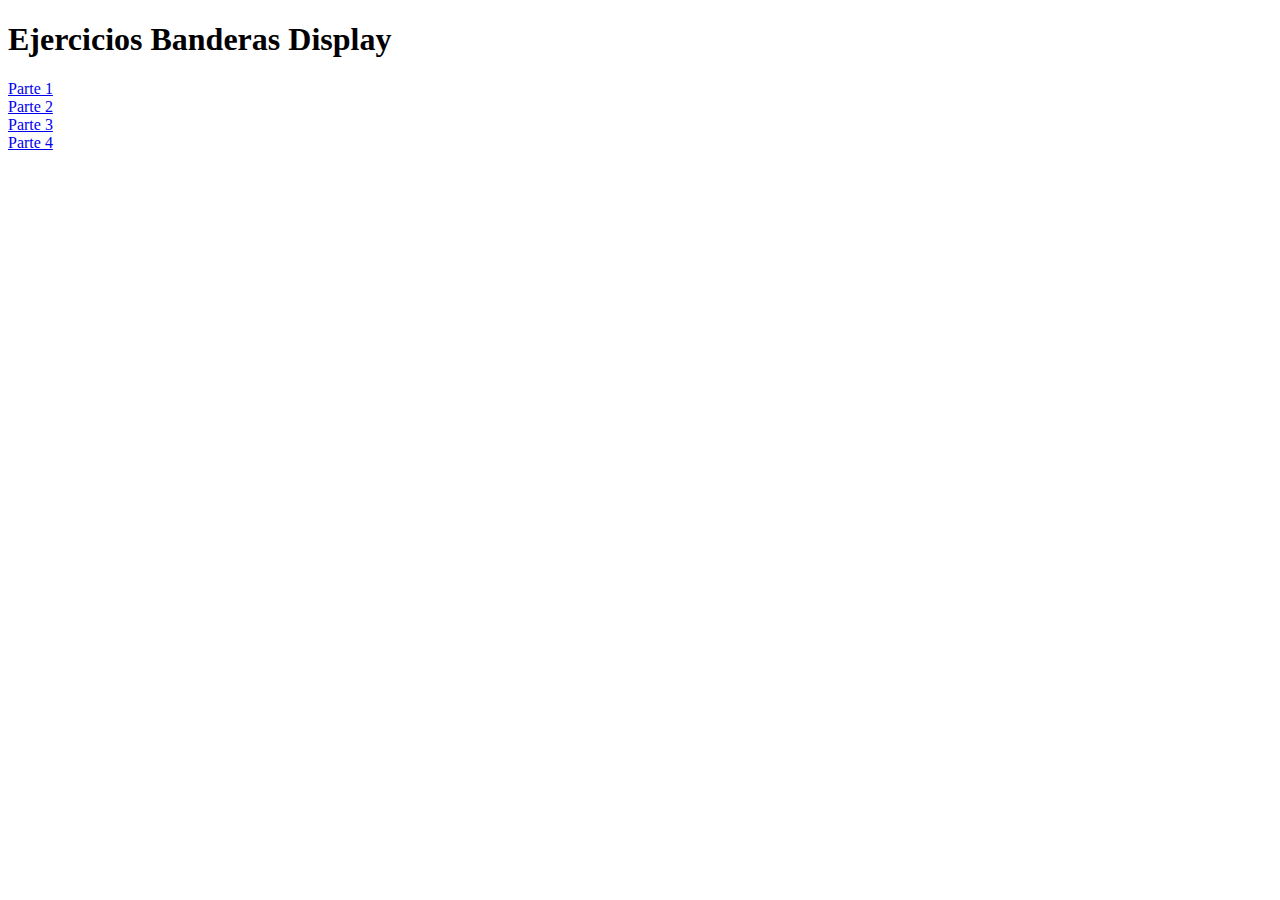
<file: index.html>
<!DOCTYPE html>
<html lang="en">
<head>
	<meta charset="UTF-8">
	<title>Banderas Display</title>
</head>
<body>
	<h1>Ejercicios Banderas Display</h1>
	<a href="primero.html" target="_blank">Parte 1</a>
	<br>
	<a href="segundo.html" target="_blank">Parte 2</a>
	<br>
	<a href="tercero.html" target="_blank">Parte 3</a>
	<br>
	<a href="cuarto.html" target="_blank">Parte 4</a>
</body>
</html>
</file>
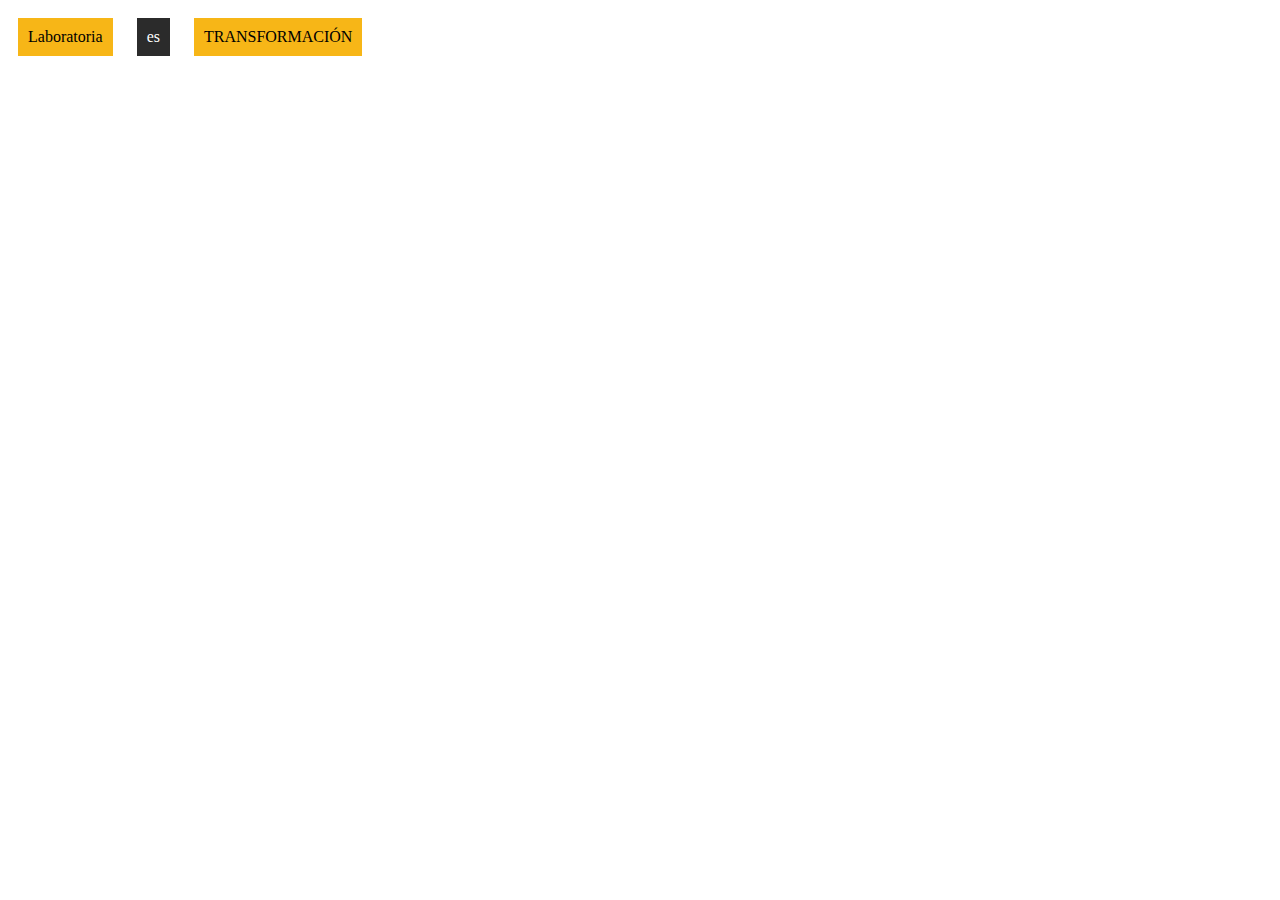
<file: cuarto.html>
<!DOCTYPE html>
<html lang="en">
<head>
	<meta charset="UTF-8">
	<title>Cuarta parte</title>
	<link rel="stylesheet" href="cuarto.css">
</head>
<body>
	<div class="yellow">Laboratoria</div>
	<div class="grey">es</div>
	<div class="yellow">TRANSFORMACIÓN</div>
</body>
</html>
</file>
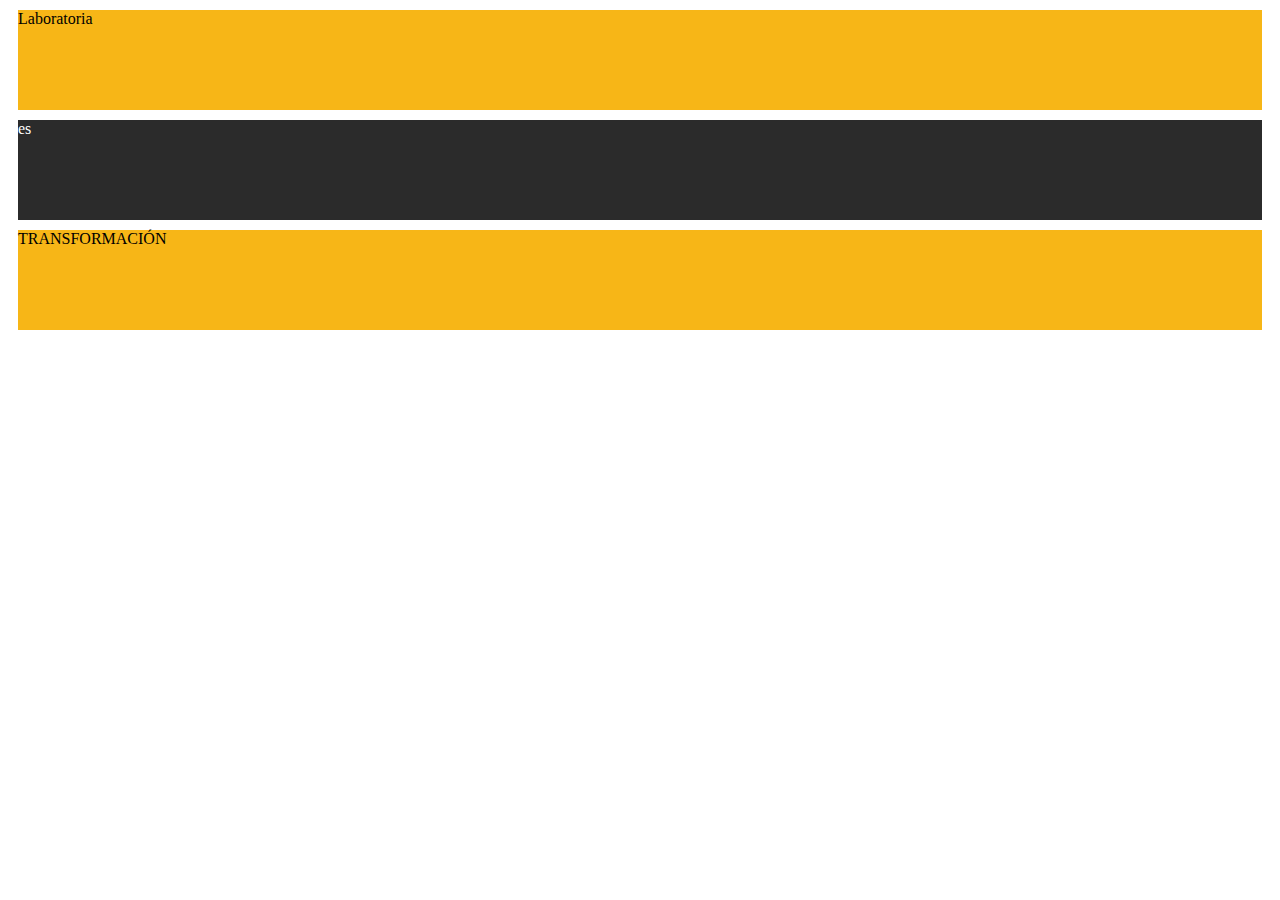
<file: primero.html>
<!DOCTYPE html>
<html lang="en">
<head>
	<meta charset="UTF-8">
	<title>Primero</title>
	<link rel="stylesheet" href="primero.css">
</head>
<body>
	<div class="yellow">Laboratoria</div>
	<div class="grey">es</div>
	<div class="yellow">TRANSFORMACIÓN</div>
</body>
</html>
</file>
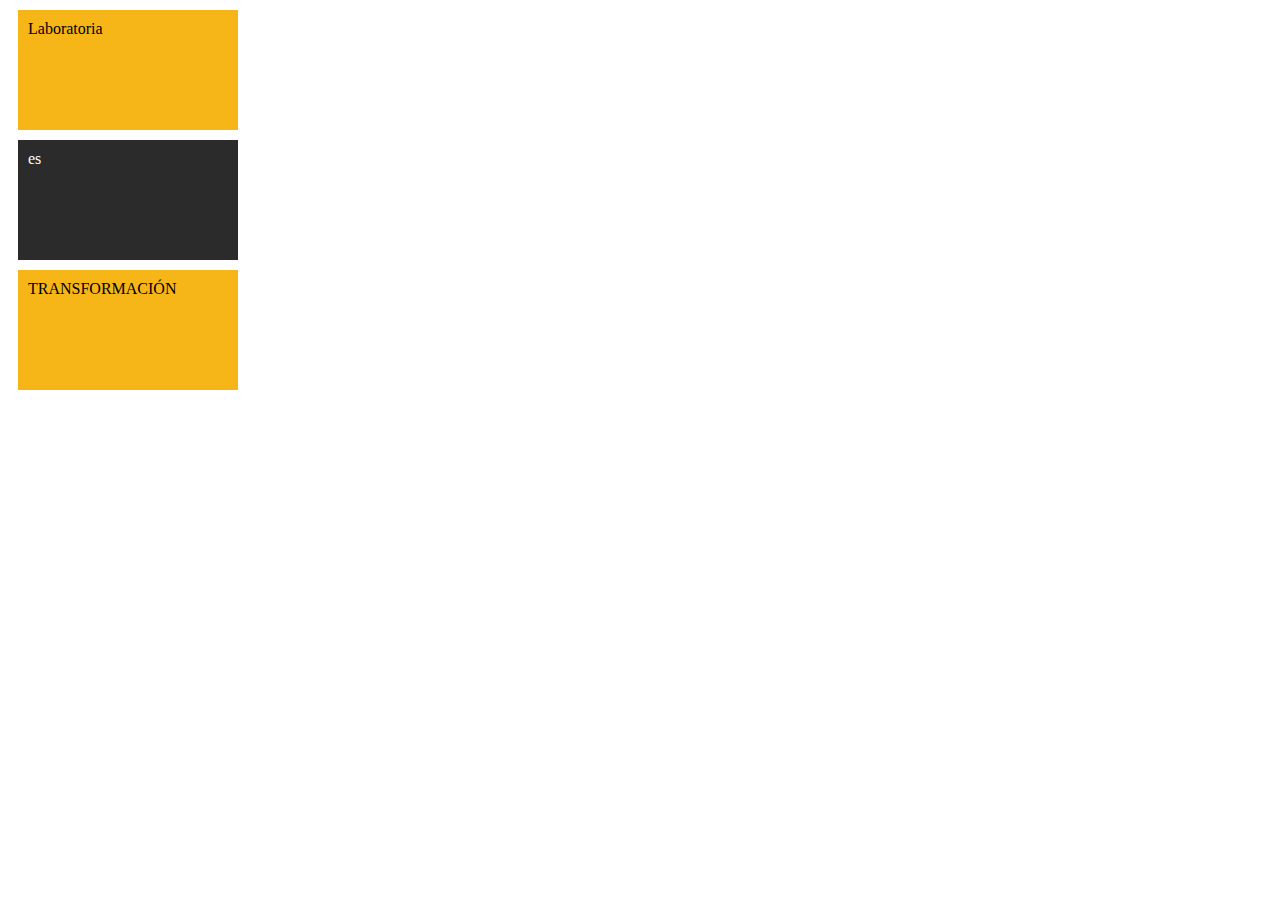
<file: segundo.html>
<!DOCTYPE html>
<html lang="en">
<head>
	<meta charset="UTF-8">
	<title>Segunda Parte</title>
	<link rel="stylesheet" href="segundo.css">
</head>
<body>
	<div class="yellow">Laboratoria</div>
	<div class="grey">es</div>
	<div class="yellow">TRANSFORMACIÓN</div>
</body>
</html>
</file>
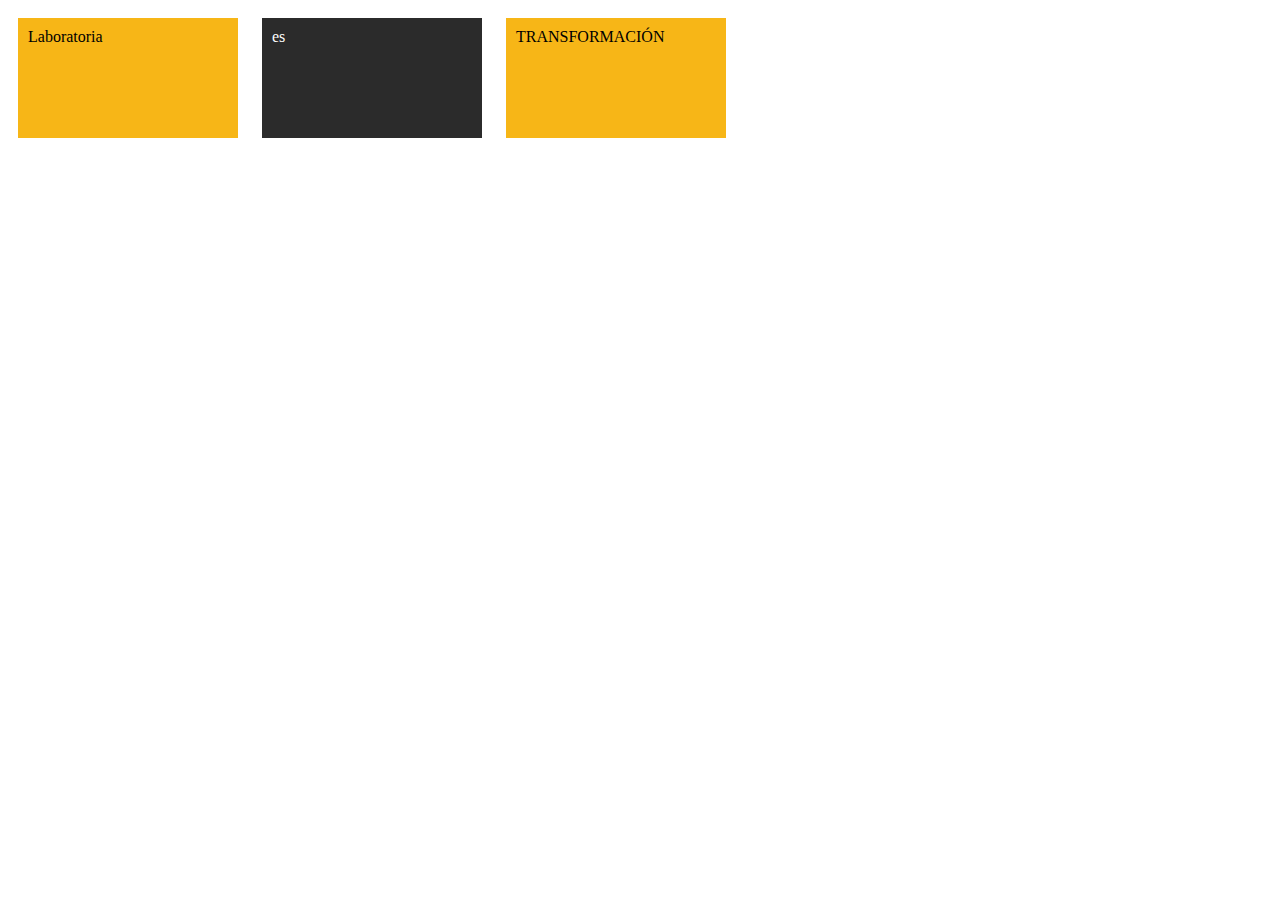
<file: tercero.html>
<!DOCTYPE html>
<html lang="en">
<head>
	<meta charset="UTF-8">
	<title>Tercera parte</title>
	<link rel="stylesheet" href="tercero.css">
</head>
<body>
	<div class="yellow">Laboratoria</div>
	<div class="grey">es</div>
	<div class="yellow">TRANSFORMACIÓN</div>
</body>
</html>
</file>
<file: cuarto.css>
.yellow, .grey{
	margin: 10px;
	padding: 10px;
	display: inline-block;
}
.yellow{
	background-color: #F7B617;
}
.grey{
	background-color: #2B2B2B;
	color: #fff;
}
</file>
<file: primero.css>
.yellow, .grey{
	height: 100px;
	margin: 10px;
	pading: 10px;
}
.yellow{	
	background-color: #F7B617;
}
.grey{	
	background-color: #2B2B2B;
	color: #fff;
}
</file>
<file: segundo.css>
.yellow, .grey{
	height: 100px;
	margin: 10px;
	padding: 10px;
	width: 200px;
}
.yellow{
	background-color: #F7B617;
}
.grey{
	background-color: #2B2B2B;
	color: #fff;
}
</file>
<file: tercero.css>
.yellow, .grey{
	height: 100px;
	margin: 10px;
	padding: 10px;
	width: 200px;
	display: inline-block;
}
.yellow{
	background-color: #F7B617;
}
.grey{
	background-color: #2B2B2B;
	color: #fff;
}
</file>
